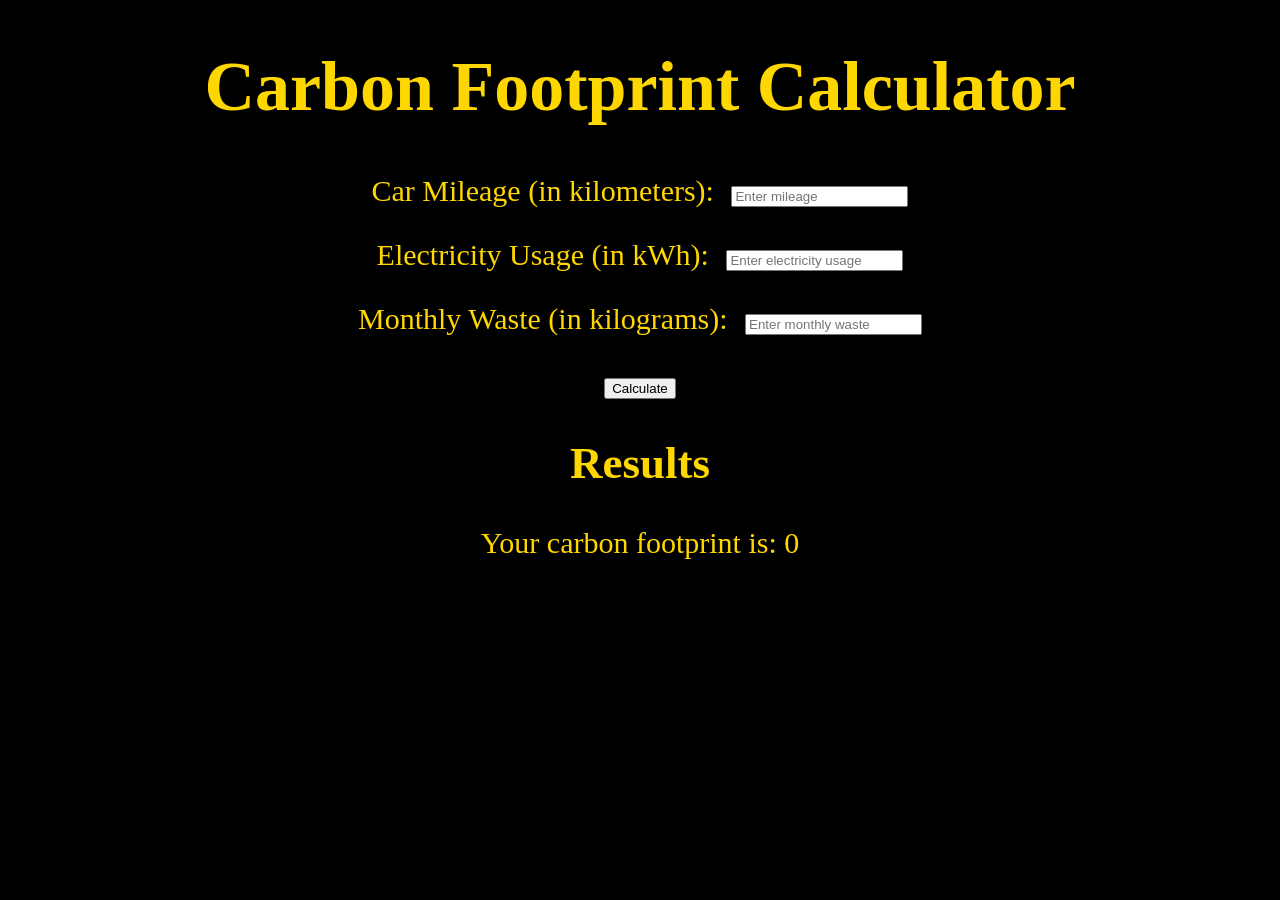
<file: dhanush3/dhanush/newtest/templates/calculator.html>
<!DOCTYPE html>
<html lang="en">

<head>
    <meta charset="UTF-8">
    <meta name="viewport" content="width=device-width, initial-scale=1.0">
    <title>Carbon Footprint Calculator</title>
</head>
<style>
    body {
        background-color: black;
        color: gold;
    }

    h1 {
        font-size: 70px;
        text-align: center;
    }
    .container{
        text-align: center;
        text-decoration: solid;
        font-size: 30px;
        

    }
    .in{
        margin-left: 10px;
    }
</style>



<body>

    <h1>Carbon Footprint Calculator</h1>
    <div class="container">
        <p>
            <label for="mileage">Car Mileage (in kilometers):</label>
            <input type="number" id="mileage" class="in" placeholder="Enter mileage">
        </p>
        <p>
            <label for="electricity">Electricity Usage (in kWh):</label>
            <input type="number" id="electricity" class="in" placeholder="Enter electricity usage">
        </p>
        <p>
            <label for="waste">Monthly Waste (in kilograms):</label>
            <input type="number" id="waste" class="in" placeholder="Enter monthly waste">
        </p>
        <p>
            <button onclick="calculateFootprint()" >Calculate</button>
        </p>
        <h2>Results</h2>
        <p id="result">Your carbon footprint is: <span id="carbonFootprint">0</span></p>
    </div>
    <script>
        function calculateFootprint() {
            const mileage = parseFloat(document.getElementById('mileage').value) || 0;
            const electricity = parseFloat(document.getElementById('electricity').value) || 0;
            const waste = parseFloat(document.getElementById('waste').value) || 0;

            const mileageCO2 = 0.18; // Example: 0.18 kg of CO2 per kilometer
            const electricityCO2 = 0.9; // Example: 0.9 kg of CO2 per kWh
            const wasteCO2 = 1.5; // Example: 1.5 kg of CO2 per kg of waste

            // Calculate total CO2 emissions
            const totalCO2 = (mileage * mileageCO2) + (electricity * electricityCO2) + (waste * wasteCO2);

            // Calculate CO2 per kilometer
            const co2PerKilometer = totalCO2 / mileage;

            // Format the CO2 per kilometer using the Indian numbering system and display in kg
            const formattedCO2PerKilometer = co2PerKilometer.toLocaleString('en-IN', { style: 'decimal' });

            document.getElementById('carbonFootprint').innerText = `Carbon footprint per kilometer: ${formattedCO2PerKilometer} kg of CO2`;
        }


    </script>

</body>

</html>
</file>
